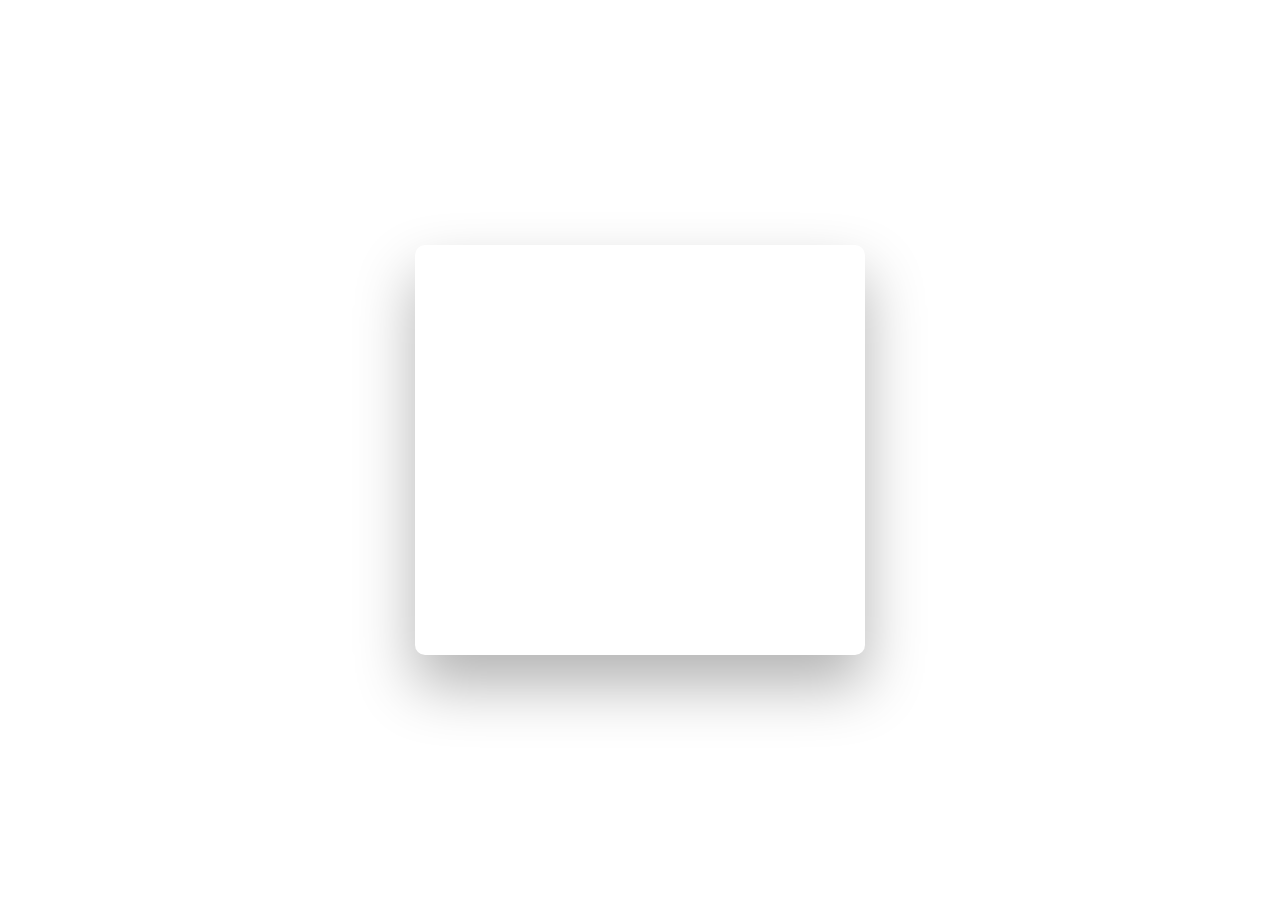
<file: www/index.html>
<!DOCTYPE html>

<html lang="en">
    <head>
        <meta charset="utf-8" />
        <title>IP Camera</title>
        <link href="//maxcdn.bootstrapcdn.com/bootstrap/4.0.0/css/bootstrap.min.css" rel="stylesheet" id="bootstrap-css" />
        <link href="styles/main.css" rel="stylesheet" />
        <script src="https://ajax.googleapis.com/ajax/libs/jquery/3.3.1/jquery.min.js"></script>
        <script src="//maxcdn.bootstrapcdn.com/bootstrap/4.0.0/js/bootstrap.min.js"></script>
        <script src="./js/main.js"></script>
    </head>

    <body>
        <!-- LOGIN FORM -->

        <div class="wrapper fadeInDown">
            <div id="formContent">
              <!-- Tabs Titles -->
          
              <!-- Icon -->
              <div class="fadeIn first">
                <img src="imgs/security-camera.png" id="icon" alt="User Icon" />
              </div>
          
              <!-- Login Form -->
              <form>
                <input type="text" id="user" class="fadeIn second" name="user" placeholder="user">
                <input type="text" id="password" class="fadeIn third" name="password" placeholder="password">
                <input type="button" id="form-but" class="fadeIn fourth" value="Log In">
              </form>
            </div>
          </div>
          <!-- END -->
    </body>
</html>
</file>
<file: www/styles/main.css>
/* BASIC */

html {
    background-color: #56baed;
  }
  
  body {
    font-family: "Poppins", sans-serif;
    height: 100vh;
  }
  
  a {
    color: #92badd;
    display:inline-block;
    text-decoration: none;
    font-weight: 400;
  }
  
  h2 {
    text-align: center;
    font-size: 16px;
    font-weight: 600;
    text-transform: uppercase;
    display:inline-block;
    margin: 40px 8px 10px 8px; 
    color: #cccccc;
  }
  
  
  
  /* STRUCTURE */
  
  .wrapper {
    display: flex;
    align-items: center;
    flex-direction: column; 
    justify-content: center;
    width: 100%;
    min-height: 100%;
    padding: 20px;
  }
  
  #formContent {
    -webkit-border-radius: 10px 10px 10px 10px;
    border-radius: 10px 10px 10px 10px;
    background: #fff;
    padding: 30px;
    width: 90%;
    max-width: 450px;
    position: relative;
    padding: 0px;
    -webkit-box-shadow: 0 30px 60px 0 rgba(0,0,0,0.3);
    box-shadow: 0 30px 60px 0 rgba(0,0,0,0.3);
    text-align: center;
  }
  
  #formFooter {
    background-color: #f6f6f6;
    border-top: 1px solid #dce8f1;
    padding: 25px;
    text-align: center;
    -webkit-border-radius: 0 0 10px 10px;
    border-radius: 0 0 10px 10px;
  }
  
  
  
  /* TABS */
  
  h2.inactive {
    color: #cccccc;
  }
  
  h2.active {
    color: #0d0d0d;
    border-bottom: 2px solid #5fbae9;
  }
  
  
  
  /* FORM TYPOGRAPHY*/
  
  input[type=button], input[type=submit], input[type=reset]  {
    background-color: #56baed;
    border: none;
    color: white;
    padding: 15px 80px;
    text-align: center;
    text-decoration: none;
    display: inline-block;
    text-transform: uppercase;
    font-size: 13px;
    -webkit-box-shadow: 0 10px 30px 0 rgba(95,186,233,0.4);
    box-shadow: 0 10px 30px 0 rgba(95,186,233,0.4);
    -webkit-border-radius: 5px 5px 5px 5px;
    border-radius: 5px 5px 5px 5px;
    margin: 5px 20px 40px 20px;
    -webkit-transition: all 0.3s ease-in-out;
    -moz-transition: all 0.3s ease-in-out;
    -ms-transition: all 0.3s ease-in-out;
    -o-transition: all 0.3s ease-in-out;
    transition: all 0.3s ease-in-out;
  }
  
  input[type=button]:hover, input[type=submit]:hover, input[type=reset]:hover  {
    background-color: #39ace7;
  }
  
  input[type=button]:active, input[type=submit]:active, input[type=reset]:active  {
    -moz-transform: scale(0.95);
    -webkit-transform: scale(0.95);
    -o-transform: scale(0.95);
    -ms-transform: scale(0.95);
    transform: scale(0.95);
  }
  
  input[type=text], input[type=password] {
    background-color: #f6f6f6;
    border: none;
    color: #0d0d0d;
    padding: 15px 32px;
    text-align: center;
    text-decoration: none;
    display: inline-block;
    font-size: 16px;
    margin: 5px;
    width: 85%;
    border: 2px solid #f6f6f6;
    -webkit-transition: all 0.5s ease-in-out;
    -moz-transition: all 0.5s ease-in-out;
    -ms-transition: all 0.5s ease-in-out;
    -o-transition: all 0.5s ease-in-out;
    transition: all 0.5s ease-in-out;
    -webkit-border-radius: 5px 5px 5px 5px;
    border-radius: 5px 5px 5px 5px;
  }
  
  input[type=text]:focus, input[type=password]:focus {
    background-color: #fff;
    border-bottom: 2px solid #5fbae9;
  }
  
  input[type=text]:placeholder, input[type=password]:placeholder {
    color: #cccccc;
  }
  
  /* ANIMATIONS */
  
  /* Simple CSS3 Fade-in-down Animation */
  .fadeInDown {
    -webkit-animation-name: fadeInDown;
    animation-name: fadeInDown;
    -webkit-animation-duration: 1s;
    animation-duration: 1s;
    -webkit-animation-fill-mode: both;
    animation-fill-mode: both;
  }
  
  @-webkit-keyframes fadeInDown {
    0% {
      opacity: 0;
      -webkit-transform: translate3d(0, -100%, 0);
      transform: translate3d(0, -100%, 0);
    }
    100% {
      opacity: 1;
      -webkit-transform: none;
      transform: none;
    }
  }
  
  @keyframes fadeInDown {
    0% {
      opacity: 0;
      -webkit-transform: translate3d(0, -100%, 0);
      transform: translate3d(0, -100%, 0);
    }
    100% {
      opacity: 1;
      -webkit-transform: none;
      transform: none;
    }
  }
  
  /* Simple CSS3 Fade-in Animation */
  @-webkit-keyframes fadeIn { from { opacity:0; } to { opacity:1; } }
  @-moz-keyframes fadeIn { from { opacity:0; } to { opacity:1; } }
  @keyframes fadeIn { from { opacity:0; } to { opacity:1; } }
  
  .fadeIn {
    opacity:0;
    -webkit-animation:fadeIn ease-in 1;
    -moz-animation:fadeIn ease-in 1;
    animation:fadeIn ease-in 1;
  
    -webkit-animation-fill-mode:forwards;
    -moz-animation-fill-mode:forwards;
    animation-fill-mode:forwards;
  
    -webkit-animation-duration:1s;
    -moz-animation-duration:1s;
    animation-duration:1s;
  }
  
  .fadeIn.first {
    -webkit-animation-delay: 0.4s;
    -moz-animation-delay: 0.4s;
    animation-delay: 0.4s;
  }

  .fadeIn.first #icon {
      width: 40%;
  }
  
  .fadeIn.second {
    -webkit-animation-delay: 0.6s;
    -moz-animation-delay: 0.6s;
    animation-delay: 0.6s;
  }
  
  .fadeIn.third {
    -webkit-animation-delay: 0.8s;
    -moz-animation-delay: 0.8s;
    animation-delay: 0.8s;
  }
  
  .fadeIn.fourth {
    -webkit-animation-delay: 1s;
    -moz-animation-delay: 1s;
    animation-delay: 1s;
  }
  
  /* Simple CSS3 Fade-in Animation */
  .underlineHover:after {
    display: block;
    left: 0;
    bottom: -10px;
    width: 0;
    height: 2px;
    background-color: #56baed;
    content: "";
    transition: width 0.2s;
  }
  
  .underlineHover:hover {
    color: #0d0d0d;
  }
  
  .underlineHover:hover:after{
    width: 100%;
  }
  
  
  
  /* OTHERS */
  
  *:focus {
      outline: none;
  } 
  
  #icon {
    width:60%;
  }
</file>
